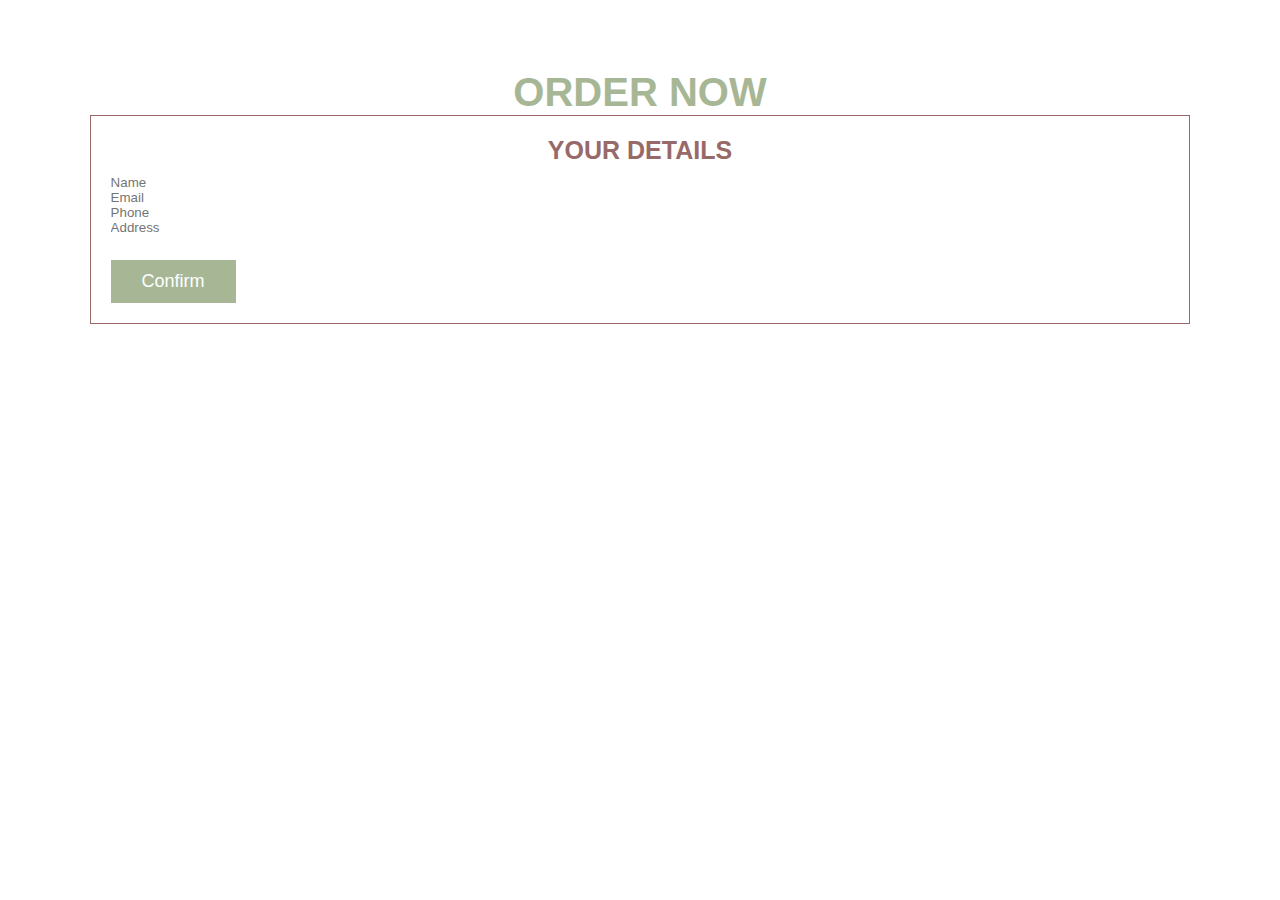
<file: Order.html>
<html>
<head>
<title>Order</title>
 <link rel="stylesheet" href="css/style.css">

</head>
<body>
<section class="contact" id="contact">

        <h1 class="heading">Order Now</h1>

        <div class="row">

            <form action="">
                <h3>Your Details</h3>

                <div class="inputBox">
                    <span class="fas fa-user"></span>
                    <input type="text" placeholder="Name">
                </div>

                <div class="inputBox">
                    <span class="fas fa-envelope"></span>
                    <input type="email" placeholder="Email">
                </div>

                <div class="inputBox">
                    <span class="fas fa-phone"></span>
                    <input type="number" placeholder="Phone">
                </div>
 			<div class="inputBox">
                    <span class="fas fa-user"></span>
                    <input type="text" placeholder="Address">
                </div>

 			<div class="inputBox">
                    <span class="fas fa-user"></span>
             
<input type="text" id="coffeeDropdown" list="coffeelist">
<datalist id="coffeelist">
<option value="Black Coffee">
<option value="Latte">
<option value="Cappuccino">
<option value="Americano">
<option value="Espresso">
<option value="Mocha">
</datalist>
                </div>

               <input type="submit" value="Confirm" class="btn">
            </form>

           

        </div>

    </section>
</body>
</html>
</file>
<file: css/style.css>
:root{
    --main-color:#986969;
    --primary-color:#a7b796;
    --black:#13131a;
    --border: .1rem solid rgba(255,255,255,.3);
}

*{
    font-family: 'Poppins', sans-serif;
    margin: 0;
    padding: 0;
    box-sizing: border-box;
    outline: none;
    border: none;
    text-decoration: none;
    transition: .2s linear;
}

html{
    font-size: 62.5%;
    overflow-x: hidden;
    scroll-behavior: smooth;
}

html::-webkit-scrollbar{
    width: .8rem;
}

html::-webkit-scrollbar-track{
    background: transparent;
}

html::-webkit-scrollbar-thumb{
    background: var(--primary-color);
}

section{
    padding: 2rem 7%;
}

.heading{
    text-align: center;
    color: var(--primary-color);
    text-transform: uppercase;
    font-size: 4rem;
    margin-top: 5rem;
}

.btn{
    display: inline-block;
    margin-top: 1rem;
    padding: 1rem 3rem;
    font-size: 1.8rem;
    border: 0.1rem solid var(--primary-color);
    background: var(--primary-color);
    color: #fff;
    cursor: pointer;
    text-transform: capitalize;
}

.btn:hover{
    background: #fff6eb;
    color: var(--primary-color);
}

/* header */

.header{
    position: sticky;
    top: 0;
    left: 0;
    right: 0;
    background: var(--main-color);
    padding: 2rem 10%;
    display: flex;
    align-items: center;
    z-index: 1000;
}

.header .logo{
    margin-right: auto;
    font-size: 2.5rem;
    text-transform: capitalize;
    color: #fff;
    font-weight: bolder;
}

.header .logo i{
    color: #fff;
}

.header .navbar{
    position: relative;
}

.header .navbar #close-navbar{
    position: absolute;
    top: 1.5rem;
    right: 2rem;
    font-size: 4rem;
    cursor: pointer;
    color: #444;
    display: none;
}

.header .navbar a{
    margin-right: 2rem;
    font-size: 2rem;
    text-transform: capitalize;
    color: #fff;
}

.header .navbar a:hover{
    color: var(--primary-color);
}

.header .icons div{
    margin-left: 1.5rem;
    cursor: pointer;
    color: #fff;
    font-size: 2.5rem;
}

.header .icons div:hover{
    color: var(--primary-color);
}

.header #menu-btn{
    display: none;
}

/* end */

/* home */

.home{
    min-height: 100vh;
    display: flex;
    align-items: center;
    //background: url(../image/background.jpg);
    background-image:linear-gradient(rgba(0,0,0,0.50),rgba(0,0,0,0.50)),url(../image/background.jpg);
    background-size: cover;
    background-position: center;
}

.home .content{
    max-width: 60rem;
}

.home .content h3{
    font-size: 6rem;
    text-transform: uppercase;
    color: #fff;
    margin-bottom: 20px;
}

/* end */

/* about us */

.about{
    padding-top:50px;
    padding-bottom: 50px;
    //background-image: url(../image/about-bg.png);
    background:#eae1e1;
    background-repeat: repeat-y;
    background-position: center top;
}

.about .row{
    display: flex;
    align-items: center;
    flex-wrap: wrap;
}

.about .row .image{
    flex: 1 1 55rem;
}

.about .row .image img{
    width: 100%;
}

.about .row .content{
    flex: 1 1 45rem;
    padding: 8rem;
}

.about .row .content h3{
    font-size: 3rem;
    color: var(--main-color);
}

.about .row .content p{
    font-size: 1.6rem;
    color: #444;
    padding: 1rem 0;
    line-height: 1.8;
}

.line{
    margin-top: 35px;
    margin-bottom:35px;
    width: 100px;
    height: 3px;
    background: var(--primary-color);
}

/* end */

/* menu */

.menu .box-container{
    display: grid;
    grid-template-columns: repeat(auto-fit, minmax(30rem, 1fr));
    gap: 1.5rem;
}

.menu .box-container .box{
    padding: 5rem;
    text-align: center;
    background-color: var(--main-color);
    box-shadow: 0 0.5rem 1rem rgba(0, 0, 0, 0.1);
}

.menu .box-container .box img{
   // height: 10rem;
border-radius: 50%;
    width: 100px;
    height: 100px;
}

.menu .box-container .box h3{
    color: #fff;
    font-size: 2rem;
    padding: 1rem 0;
}

.menu .box-container .box .price{
    color: #fff;
    font-size: 2.5rem;
    padding: .5rem 0;
}

.menu .box-container .box:hover{
    background-color: var(--primary-color);
}

.menu .box-container .box:hover > *{
    color: var(--black);
}

/* end */

/* contact */

.contact .row{
    display: -webkit-box;
    display: -ms-flexbox;
    display: flex;
    -webkit-box-align: center;
        -ms-flex-align: center;
            align-items: center;
    -ms-flex-wrap: wrap;
        flex-wrap: wrap;
    gap: 2rem;            
}

.contact .row .image{
    -webkit-box-flex: 1;
        -ms-flex: 1 1 50rem;
            flex: 1 1 50rem;
}

.contact .row .image img{
    width: 100%;
}

.contact .row form{
    -webkit-box-flex: 1;
        -ms-flex: 1 1 50rem;
            flex: 1 1 50rem;
    border: 0.1rem solid var(--main-color);
    padding: 2rem;        
}

.contact .row form h3{
    font-size: 2.5rem;
    text-align: center;
    color: var(--main-color);
    padding-bottom: 1rem;
    text-transform: uppercase;
}

.contact .row form .input-field
{
	width: 100%;
	padding:10px 0;
	margin:5px 0;
	border-left:0;
	border-top:0;
	border-right:0;
	border-bottom: 1px solid #986969;
	outline:none;
	background: transparent;
}


/* end */

/* Footer */

.footer{
    background: var(--main-color);
}

.footer .box-container{
    display: grid;
    grid-template-columns: repeat(auto-fit, minmax(25rem, 1fr));
    gap: 2rem;
    margin-top: 30px;
} 

.footer .box-container .box h3{
    font-size: 2.2rem;
    color: #fff;
    padding: 1rem 0;
}

.footer .box-container .box p{
    font-size: 1.5rem;
    line-height: 2;
    color: #ccc;
    padding: 1rem 0;
}

.footer .box-container .box .link{
    font-size: 1.7rem;
    line-height: 2;
    color: var(--primary-color);
    padding: .5rem 0;
    display: block;
}

.footer .box-container .box .link:hover{
    color: #ffaa42;
    text-decoration: underline;
}

.footer .credit{
    color: #fff;
    text-align: center;
    margin-top: 3rem;
    padding-top: 3rem;
    font-size: 2rem;
    text-transform: capitalize;
    border-top: 0.1rem solid var(--primary-color);
}

.footer .credit span{
    color: var(--primary-color);
}
</file>
